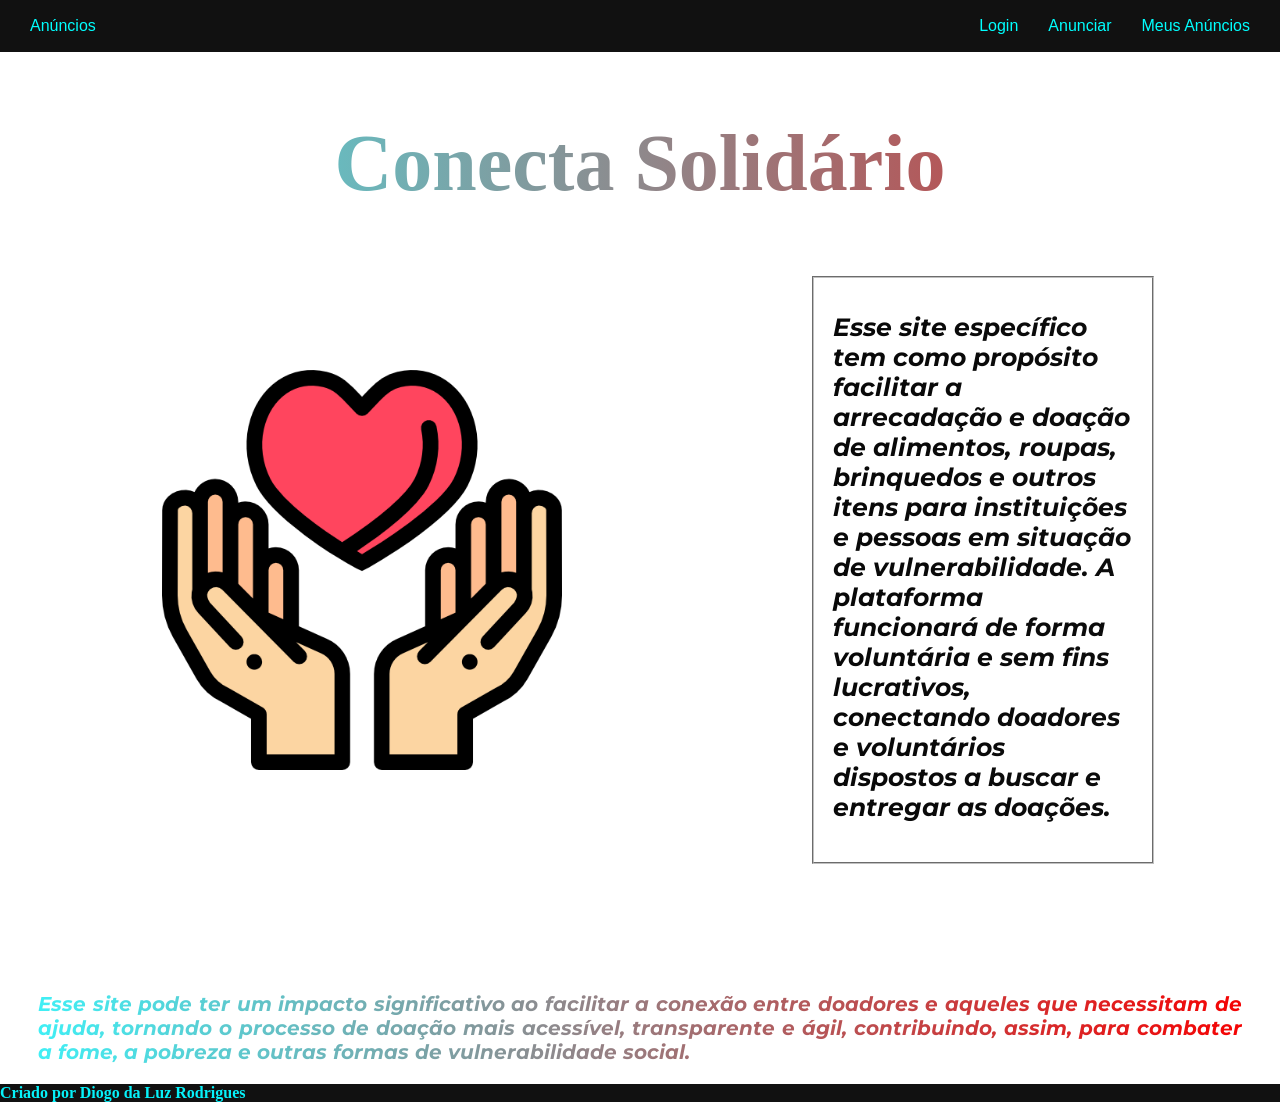
<file: index.html>
<!DOCTYPE html>
<html lang="pt">
<head>
    <meta charset="UTF-8">
    <meta name="viewport" content="width=device-width, initial-scale=1.0">
    <link rel="shortcut icon" href="imagens/icon solidario.png" type="solidario">

    <link rel="preconnect" href="https://fonts.googleapis.com">
    <link rel="preconnect" href="https://fonts.gstatic.com" crossorigin>
    <link href="https://fonts.googleapis.com/css2?family=Montserrat:ital,wght@0,100..900;1,100..900&display=swap" rel="stylesheet">
    
    <title>Conecta Solidário</title>
    <link rel="stylesheet" href="./css/index.css"
</head>
<body>
    <!--CABEÇALHO-->
  <header>
    <nav class="menu">
        <a href="Anuncios.html">Anúncios</a>
        <ul>
            <li><a href="Login.html">Login</a></li>
            <li><a href="Anuncio.html">Anunciar</a></li>
            <li><a href="MeusAnuncios.html">Meus Anúncios</a></li>            
        </ul>
    </nav>
    <h2 class="Titulo">Conecta Solidário  <span></span></h2>
  </header>
  <main class="main_principal">
    <main class="main_secundario">
      <img src="./imagens/icon solidario.png" alt="Imagem Solidário" class="imagem">
      <fieldset class="texto">
         <p>Esse site específico tem como propósito facilitar a arrecadação e doação de alimentos, roupas, brinquedos e outros itens para instituições e pessoas em situação de vulnerabilidade. A plataforma funcionará de forma voluntária e sem fins lucrativos, conectando doadores e voluntários dispostos a buscar e entregar as doações.</p>
      </fieldset>
    </main>
      <br><br><br><br><br><br>
      <p class="texto_final">Esse site pode ter um impacto significativo ao facilitar a conexão entre doadores e aqueles que necessitam de ajuda, tornando o processo de doação mais acessível, transparente e ágil, contribuindo, assim, para combater a fome, a pobreza e outras formas de vulnerabilidade social.</p>
    
  </main>
  <header class="criador">
    <h2 class="autor">Criado por  <span class="autor2">Diogo da Luz Rodrigues</span></h2>   
   </header>
    
</body>
</file>
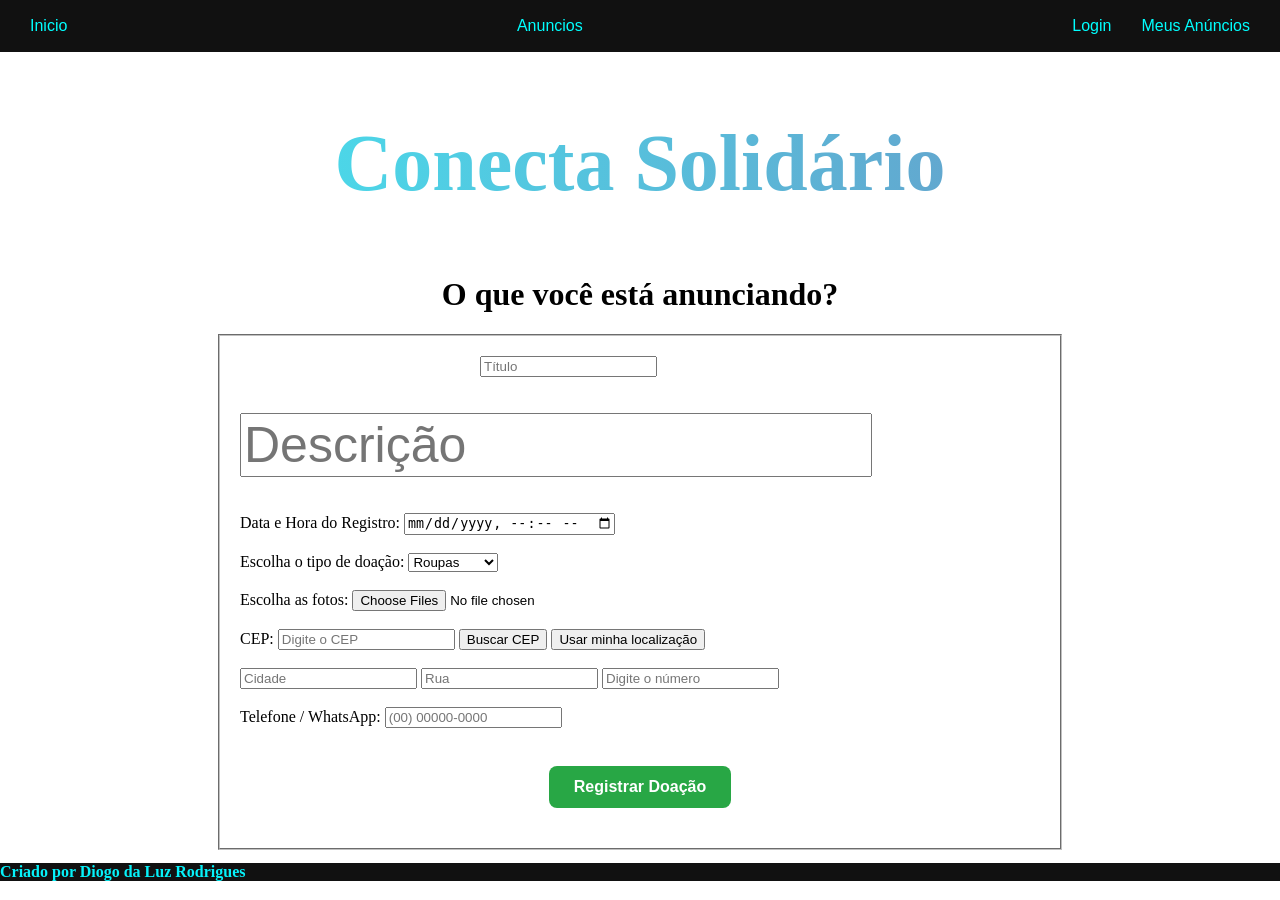
<file: Anuncio.html>
<!DOCTYPE html>
<html lang="pt">
<head>
    <meta charset="UTF-8">
    <meta name="viewport" content="width=device-width, initial-scale=1.0">
    <link rel="shortcut icon" href="imagens/icon solidario.png" type="solidario">

    <title>Anunciar</title>
    <link rel="stylesheet" href="./css/Anuncio.css">
</head>
<body>
    <!--CABEÇALHO-->
  <header>
    <nav class="menu">
        <a href="index.html">Inicio</a>
        <a href="Anuncios.html">Anuncios</a>
        <ul>
            <li><a href="Login.html">Login</a></li>
            <li><a href="MeusAnuncios.html">Meus Anúncios</a></li>            
        </ul>
    </nav>
    <h2 class="Titulo">Conecta Solidário  <span></span></h2>
  </header>
  <main>
    <form id="formDoacao" action="">
    <h1 class="titulo_secundario">O que você está anunciando?</h1>

    <fieldset class="anuncio_preencher">

        <input type="text" placeholder="Título" class="titulo_preencher" required><br><br>

        <input type="text" placeholder="Descrição" class="descricao_preencher" required><br><br>

        <label>Data e Hora do Registro:</label>
        <input type="datetime-local" name="data" required><br><br>

        <label for="tipodoacao">Escolha o tipo de doação:</label>
        <select id="tipodoacao" name="tipo" required>
            <option value="roupas">Roupas</option>
            <option value="brinquedos">Brinquedos</option>
            <option value="moveis">Móveis</option>
            <option value="eletronicos">Eletrônicos</option>
        </select>
        <br><br>

        <label for="fotos">Escolha as fotos:</label>
        <input type="file" id="fotos" name="fotos" accept="image/*" multiple>
        <br><br>

        <label for="cep">CEP:</label>
        <input type="text" id="cep" placeholder="Digite o CEP">

        <button type="button" onclick="buscarCEP()">
            Buscar CEP
        </button>

        <button type="button" onclick="obterLocalizacao()">
            Usar minha localização
        </button>

        <br><br>

        <input type="text" id="cidade" placeholder="Cidade" readonly>
        <input type="text" id="rua" placeholder="Rua" readonly>
        <input type="text" id="numero" placeholder="Digite o número">

        <br><br>

        <label for="contato">Telefone / WhatsApp:</label>
        <input
            type="tel"
            id="contato"
            placeholder="(00) 00000-0000"
            maxlength="15"
            required
        >

        <br><br>

        <button type="submit" class="btn-registrar">
            Registrar Doação
        </button>

    </fieldset>
</form>

<script>
    // Busca pelo CEP
    async function buscarCEP() {
        const cep = document.getElementById("cep").value.replace(/\D/g, "");

        if (cep.length !== 8) {
            alert("Digite um CEP válido!");
            return;
        }

        try {
            const resposta = await fetch(`https://viacep.com.br/ws/${cep}/json/`);
            const dados = await resposta.json();

            if (dados.erro) {
                alert("CEP não encontrado!");
                return;
            }

            document.getElementById("cidade").value = dados.localidade;
            document.getElementById("rua").value = dados.logradouro;
            document.getElementById("numero").value = "";
        } catch (erro) {
            alert("Erro ao buscar CEP.");
        }
    }

    // Usa a localização atual
    async function obterLocalizacao() {
        if (navigator.geolocation) {

            navigator.geolocation.getCurrentPosition(
                async function (posicao) {

                    const latitude = posicao.coords.latitude;
                    const longitude = posicao.coords.longitude;

                    try {
                        const resposta = await fetch(
                            `https://nominatim.openstreetmap.org/reverse?format=json&lat=${latitude}&lon=${longitude}`
                        );

                        const dados = await resposta.json();

                        document.getElementById("cidade").value =
                            dados.address.city ||
                            dados.address.town ||
                            dados.address.village ||
                            "";

                        document.getElementById("rua").value =
                            dados.address.road || "";

                        document.getElementById("numero").value =
                            dados.address.house_number || "";

                    } catch (erro) {
                        alert("Erro ao obter endereço.");
                    }
                },
                function () {
                    alert("Não foi possível obter sua localização.");
                }
            );

        } else {
            alert("Geolocalização não suportada.");
        }
    }

    // Máscara para telefone
    document.getElementById("contato").addEventListener("input", function (e) {
        let valor = e.target.value.replace(/\D/g, "");

        valor = valor.replace(/^(\d{2})(\d)/g, "($1) $2");
        valor = valor.replace(/(\d{5})(\d)/, "$1-$2");

        e.target.value = valor;
    });
</script>
  </main>

    <script>
   document.getElementById("formDoacao").addEventListener("submit", function(event) {
    event.preventDefault();

    const arquivo = document.getElementById("fotos").files[0];

    const reader = new FileReader();

    reader.onload = function() {

        const doacao = {
            titulo: document.querySelector(".titulo_preencher").value,
            descricao: document.querySelector(".descricao_preencher").value,
            cidade: document.getElementById("cidade").value,
            rua: document.getElementById("rua").value,
            numero: document.getElementById("numero").value,
            contato: document.getElementById("contato").value,
            imagem: reader.result
        };

       // localStorage.setItem("doacao", JSON.stringify(doacao));
       
        let doacoes = JSON.parse(localStorage.getItem("doacoes")) || [];
        doacoes.push(doacao);
        localStorage.setItem("doacoes", JSON.stringify(doacoes));

        window.location.href = "Anuncios.html";
    };

    if (arquivo) {
        reader.readAsDataURL(arquivo);
    } else {
        alert("Selecione uma imagem.");
    }
});
</script>
 
  <header class="criador">
    <h2 class="autor">Criado por  <span class="autor2">Diogo da Luz Rodrigues</span></h2>   
   </header>
    
</body>
</html>
</file>
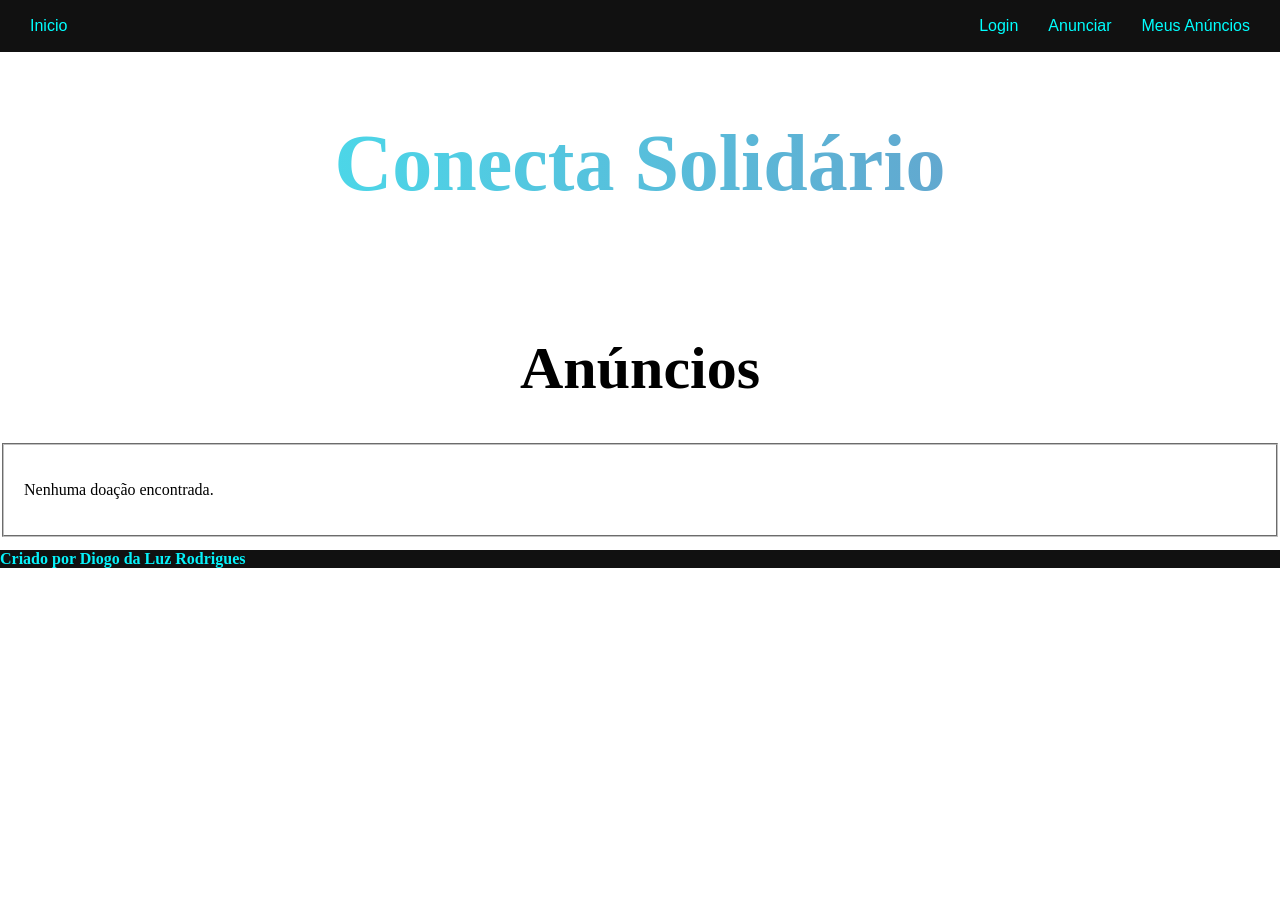
<file: Anuncios.html>
<!DOCTYPE html>
<html lang="pt">
<head>
    <meta charset="UTF-8">
    <meta name="viewport" content="width=device-width, initial-scale=1.0">
    <link rel="shortcut icon" href="imagens/icon solidario.png" type="solidario">

    <title>Anúncios</title>
    <link rel="stylesheet" href="./css/Anuncios.css">
</head>
<body>
    <!--CABEÇALHO-->
  <header>
    <nav class="menu">
        <a href="index.html">Inicio</a>
        <ul>
            <li><a href="Login.html">Login</a></li>
            <li><a href="Anuncio.html">Anunciar</a></li>
            <li><a href="MeusAnuncios.html">Meus Anúncios</a></li>            
        </ul>
    </nav>
    <h2 class="Titulo">Conecta Solidário  <span></span></h2>
  </header>
  <main>
      <br>  
      <h1 class="titulo_anuncios">Anúncios</h1>
      <fieldset class="anuncios">
      <div id="resultado"></div>  
      <script>
const doacoes = JSON.parse(localStorage.getItem("doacoes")) || [];

let html = "";

if(doacoes.length > 0){

    doacoes.forEach(doacao => {

        html += `
            <div class="card-anuncio">

                <img src="${doacao.imagem}" class="foto-anuncio">

                <h2>${doacao.titulo}</h2>

                <p><strong>Descrição:</strong> ${doacao.descricao}</p>

                <p><strong>Cidade:</strong> ${doacao.cidade}</p>

                <p><strong>Rua:</strong> ${doacao.rua}</p>

                <p><strong>Número:</strong> ${doacao.numero}</p>

                <p><strong>Contato:</strong> ${doacao.contato}</p>

            </div>
        `;
    });

    document.getElementById("resultado").innerHTML = html;

} else {

    document.getElementById("resultado").innerHTML =
    "<p>Nenhuma doação encontrada.</p>";

}
</script>
      </fieldset>  
  </main>
  <header class="criador">
    <h2 class="autor">Criado por  <span class="autor2">Diogo da Luz Rodrigues</span></h2>   
   </header>
    
</body>
</html>
</file>
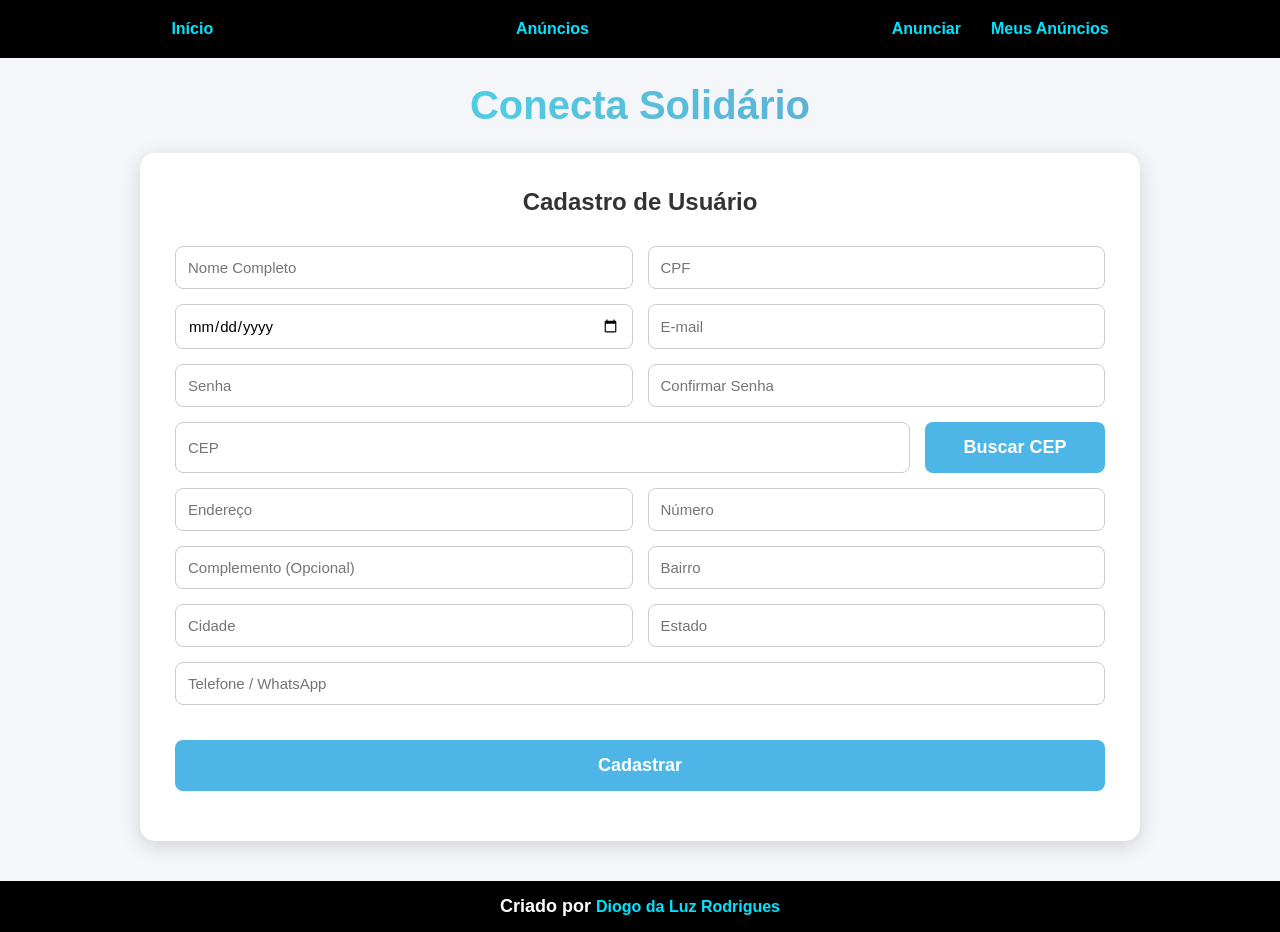
<file: Cadastro.html>
<!DOCTYPE html>
<html lang="pt-BR">
<head>
    <meta charset="UTF-8">
    <meta name="viewport" content="width=device-width, initial-scale=1.0">
    <title>Cadastro</title>
    <link rel="stylesheet" href="./css/Cadastro.css">
</head>
<body>

    <!-- CABEÇALHO -->
    <header>
        <nav class="menu">
            <a href="index.html">Início</a>
            <a href="Anuncios.html">Anúncios</a>

            <ul>
                <li><a href="Anuncio.html">Anunciar</a></li>
                <li><a href="MeusAnuncios.html">Meus Anúncios</a></li>
            </ul>
        </nav>

        <h2 class="Titulo">Conecta Solidário</h2>
    </header>

    <!-- FORMULÁRIO -->
    <main>
        <div class="cadastro_secundario">

            <h2>Cadastro de Usuário</h2>

            <div class="form-row">
                <input type="text" id="nome" placeholder="Nome Completo" required>
                <input type="text" id="cpf" placeholder="CPF" required>
            </div>

            <div class="form-row">
                <input type="date" id="nascimento" required>
                <input type="email" id="email" placeholder="E-mail" required>
            </div>

            <div class="form-row">
                <input type="password" id="senha" placeholder="Senha" required>
                <input type="password" id="confirmarSenha" placeholder="Confirmar Senha" required>
            </div>

            <div class="form-row cep-row">
               <input type="text" id="cep" placeholder="CEP" maxlength="8">
               <button type="button" onclick="buscarCEP()">Buscar CEP</button>
            </div>

            <div class="form-row">
                <input type="text" id="endereco" placeholder="Endereço">
                <input type="text" id="numero" placeholder="Número">
            </div>

            <div class="form-row">
                <input type="text" id="complemento" placeholder="Complemento (Opcional)">
                <input type="text" id="bairro" placeholder="Bairro">
            </div>

            <div class="form-row">
                <input type="text" id="cidade" placeholder="Cidade">
                <input type="text" id="estado" placeholder="Estado">
            </div>

            <div class="form-row">
                <input type="tel" id="telefone" placeholder="Telefone / WhatsApp">
            </div>

            <button type="button" onclick="cadastrarUsuario()">
                Cadastrar
            </button>

            <p id="mensagem-cadastro"></p>

        </div>
    </main>

    <!-- RODAPÉ -->
    <footer class="criador">
        <h2 class="autor">
            Criado por <span class="autor2">Diogo da Luz Rodrigues</span>
        </h2>
    </footer>

    <script>

        async function buscarCEP() {

            const cep = document.getElementById("cep").value.replace(/\D/g, "");

            if (cep.length !== 8) {
                alert("Digite um CEP válido!");
                return;
            }

            try {

                const resposta = await fetch(`https://viacep.com.br/ws/${cep}/json/`);
                const dados = await resposta.json();

                if (dados.erro) {
                    alert("CEP não encontrado!");
                    return;
                }

                document.getElementById("endereco").value = dados.logradouro;
                document.getElementById("bairro").value = dados.bairro;
                document.getElementById("cidade").value = dados.localidade;
                document.getElementById("estado").value = dados.uf;

            } catch (erro) {
                alert("Erro ao consultar CEP.");
            }
        }

        function cadastrarUsuario() {

            const nome = document.getElementById("nome").value.trim();
            const cpf = document.getElementById("cpf").value.trim();
            const nascimento = document.getElementById("nascimento").value;
            const email = document.getElementById("email").value.trim();
            const senha = document.getElementById("senha").value;
            const confirmarSenha = document.getElementById("confirmarSenha").value;
            const cep = document.getElementById("cep").value;
            const endereco = document.getElementById("endereco").value;
            const numero = document.getElementById("numero").value;
            const complemento = document.getElementById("complemento").value;
            const bairro = document.getElementById("bairro").value;
            const cidade = document.getElementById("cidade").value;
            const estado = document.getElementById("estado").value;
            const telefone = document.getElementById("telefone").value;

            if (
                !nome ||
                !cpf ||
                !nascimento ||
                !email ||
                !senha ||
                !confirmarSenha
            ) {
                document.getElementById("mensagem-cadastro").innerHTML =
                    "❌ Preencha todos os campos obrigatórios!";
                return;
            }

            if (senha !== confirmarSenha) {
                document.getElementById("mensagem-cadastro").innerHTML =
                    "❌ As senhas não coincidem!";
                return;
            }

            const usuario = {
                nome,
                cpf,
                nascimento,
                email,
                senha,
                cep,
                endereco,
                numero,
                complemento,
                bairro,
                cidade,
                estado,
                telefone
            };

            localStorage.setItem("usuario", JSON.stringify(usuario));

            document.getElementById("mensagem-cadastro").innerHTML =
                "✅ Cadastro realizado com sucesso!";

            setTimeout(() => {
                window.location.href = "Login.html";
            }, 2000);
        }

    </script>

</body>
</html>
</file>
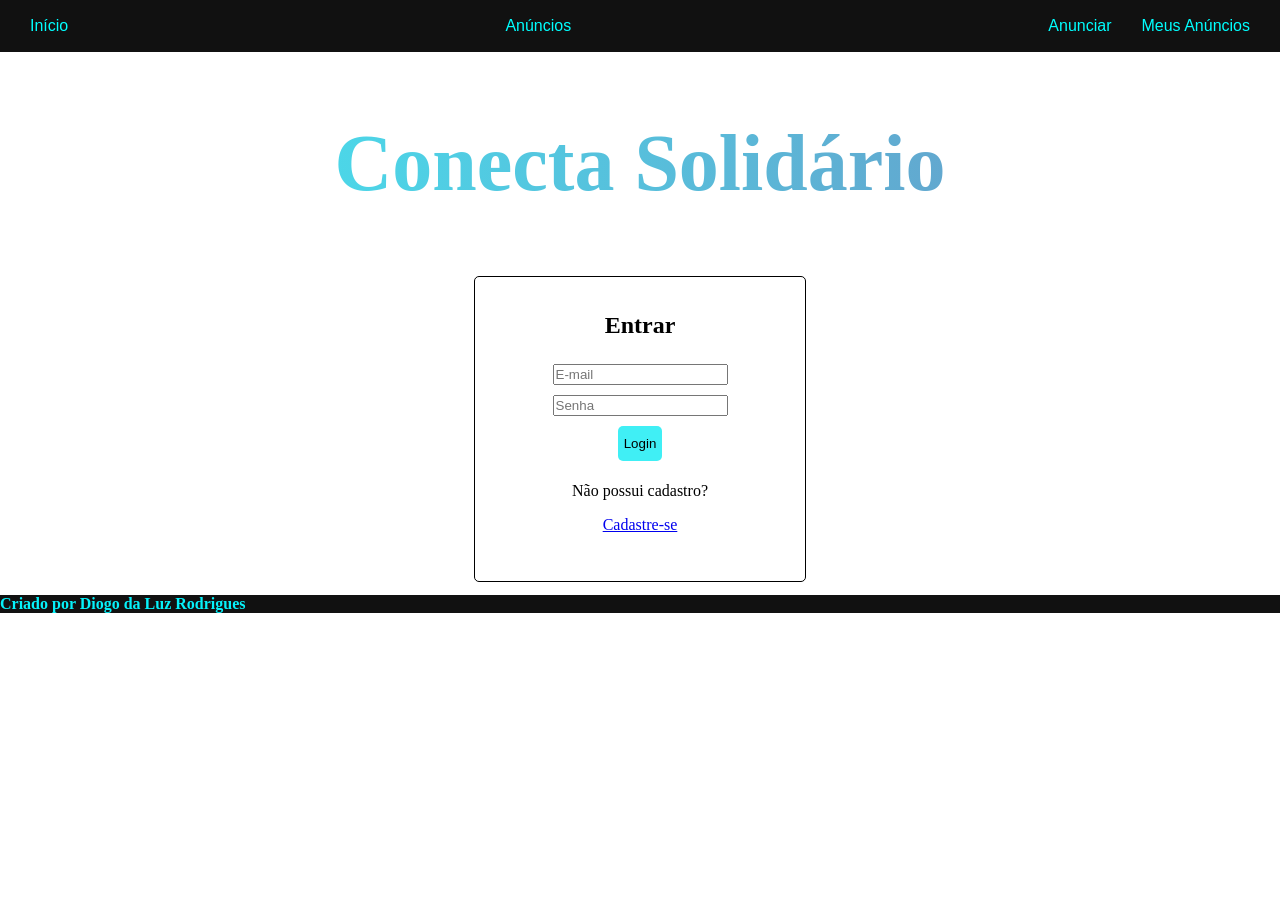
<file: Login.html>
<!DOCTYPE html>
<html lang="pt-BR">
<head>
    <meta charset="UTF-8">
    <meta name="viewport" content="width=device-width, initial-scale=1.0">
    <link rel="shortcut icon" href="imagens/icon solidario.png" type="image/png">

    <title>Login</title>
    <link rel="stylesheet" href="./css/Login.css">
</head>
<body>

    <!-- CABEÇALHO -->
    <header>
        <nav class="menu">
            <a href="index.html">Início</a>
            <a href="Anuncios.html">Anúncios</a>

            <ul>
                <li><a href="Anuncio.html">Anunciar</a></li>
                <li><a href="MeusAnuncios.html">Meus Anúncios</a></li>
            </ul>
        </nav>

        <h2 class="Titulo">Conecta Solidário</h2>
    </header>

    <!-- LOGIN -->
    <main>
        <div class="login_secundario">

            <h2>Entrar</h2>

            <input type="email" id="email" placeholder="E-mail">

            <input type="password" id="senha" placeholder="Senha">

            <button onclick="fazerLogin()">
                Login
            </button>

            <p>Não possui cadastro?</p>

            <a href="Cadastro.html">
                Cadastre-se
            </a>

            <p id="mensagem-login"></p>

        </div>
    </main>

    <!-- RODAPÉ -->
    <footer class="criador">
        <h2 class="autor">
            Criado por <span class="autor2">Diogo da Luz Rodrigues</span>
        </h2>
    </footer>

    <script>

        function fazerLogin() {

            const email = document.getElementById("email").value.trim();
            const senha = document.getElementById("senha").value;

            const usuario = JSON.parse(localStorage.getItem("usuario"));

            if (!usuario) {

                document.getElementById("mensagem-login").innerHTML =
                "❌ Nenhum usuário cadastrado!";

                return;
            }

            if (email === "" || senha === "") {

                document.getElementById("mensagem-login").innerHTML =
                "❌ Preencha e-mail e senha!";

                return;
            }

            if (
                email === usuario.email &&
                senha === usuario.senha
            ) {

                document.getElementById("mensagem-login").innerHTML =
                "✅ Login realizado com sucesso!";

                setTimeout(() => {
                    window.location.href = "index.html";
                }, 1500);

            } else {

                document.getElementById("mensagem-login").innerHTML =
                "❌ E-mail ou senha incorretos!";
            }
        }

    </script>

</body>
</html>
</file>
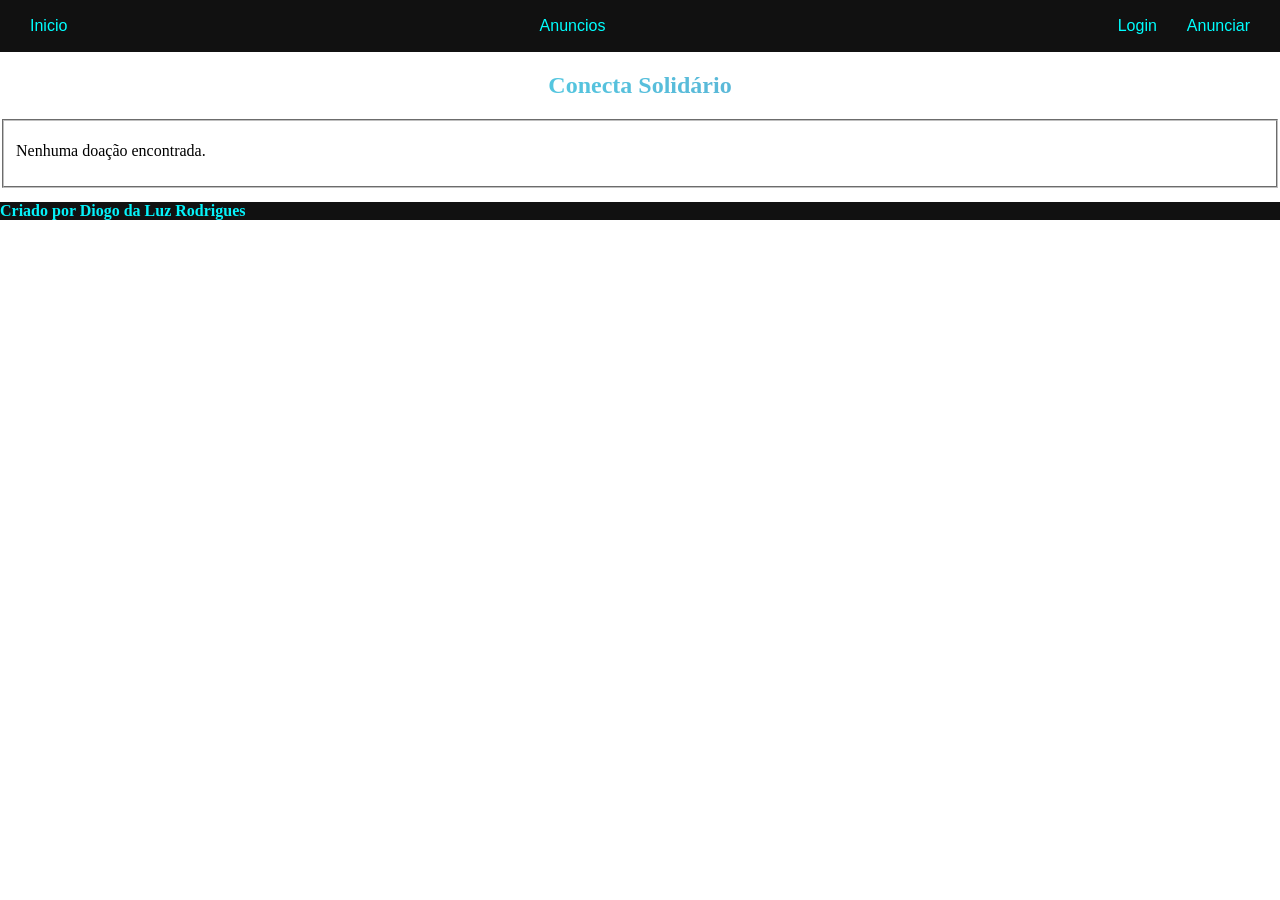
<file: MeusAnuncios.html>
<!DOCTYPE html>
<html lang="pt">
<head>
    <meta charset="UTF-8">
    <meta name="viewport" content="width=device-width, initial-scale=1.0">
    <link rel="shortcut icon" href="imagens/icon solidario.png" type="solidario">

    <title>Meus Anúncios</title>
    <link rel="stylesheet" href="./css/MeusAnuncios.css">
</head>
<body>
    <!--CABEÇALHO-->
  <header>
    <nav class="menu">
        <a href="index.html">Inicio</a>
        <a href="Anuncios.html">Anuncios</a>
        <ul>
            <li><a href="Login.html">Login</a></li>
            <li><a href="Anuncio.html">Anunciar</a></li>        
        </ul>
    </nav>
    <h2 class="Titulo">Conecta Solidário  <span></span></h2>
  </header>
  <main>
    <fieldset>
      <div id="resultado"></div>  
      <script>
const doacoes = JSON.parse(localStorage.getItem("doacoes")) || [];

let html = "";

if(doacoes.length > 0){

    doacoes.forEach(doacao => {

        html += `
            <div class="card-anuncio">

                <img src="${doacao.imagem}" class="foto-anuncio">

                <h2>${doacao.titulo}</h2>

                <p><strong>Descrição:</strong> ${doacao.descricao}</p>

                <p><strong>Cidade:</strong> ${doacao.cidade}</p>

                <p><strong>Rua:</strong> ${doacao.rua}</p>

                <p><strong>Número:</strong> ${doacao.numero}</p>

                <p><strong>Contato:</strong> ${doacao.contato}</p>

            </div>
        `;
    });

    document.getElementById("resultado").innerHTML = html;

} else {

    document.getElementById("resultado").innerHTML =
    "<p>Nenhuma doação encontrada.</p>";

}
</script>
    </fieldset>
  </main>
  <header class="criador">
    <h2 class="autor">Criado por  <span class="autor2">Diogo da Luz Rodrigues</span></h2>   
   </header>
    
</body>
</file>
<file: css/index.css>
body{
  margin:0;
}

/* MENU*/
.menu{
    display: flex;
    justify-content: space-between;
    align-items: center;
    background: #111;
    padding: 1px 30px;
    font-family:'Franklin Gothic Medium', 'Arial Narrow', Arial, sans-serif;
}
.menu ul{
    display: flex;
    gap: 30px;
    list-style: none;
}
.menu a{
    color: cyan;
    text-decoration: none;
}
/* TITULO INICIAL DA PAGINA */
.Titulo{
 display: flex;
 align-items: center;
 justify-content: center;
 background: linear-gradient(to left, #dd2222, #40eff5);
 background-clip: text;
 -webkit-background-clip: text;
 -webkit-text-fill-color: transparent;
 font-size: 80px;
}

/*IMAGEM DA PAGINA*/
.imagem{
  margin-left: 3%;
  width: 400px;
}
/*MAIN SECUNDARIO*/
.main_secundario{
   display: flex;
   align-items: center;
   justify-content: space-around;
}
/*TEXTO DA PAGINA INDEX*/
.texto{
  display: flex;
  justify-content: flex-end;
  width: 300px;
  font-family: "Montserrat", sans-serif;
  font-size: 25px;
  font-style: italic;
  font-weight: bold;
  background: linear-gradient(to left, #0c0c0c, #080808);
  background-clip: text;
  -webkit-background-clip: text;
  -webkit-text-fill-color: transparent;
}
/*TEXTO DA PAGINA INDEX FINAL*/
.texto_final{
  margin-left: 3%;
  margin-right: 3%;
  font-size: 20px;
  font-family: "Montserrat", sans-serif;
  text-align: justify;
  font-weight: bold;
  font-style: italic;
  background: linear-gradient(to left, #f50303, #40eff5);
  background-clip: text;
  -webkit-background-clip: text;
  -webkit-text-fill-color: transparent;
}
/*CRIADOR FINAL DA PAGINA*/
.criador{
  float:center;
  background: #111;
  padding: 0,5% 30px;
}
.autor{
  color: rgb(6, 242, 250);
  font-size: medium;
  font-weight: bold;
}
.autor2{
  color: rgb(6, 242, 250);
  font:bold;
  font-size: medium;
}
</file>
<file: css/Anuncio.css>
body{
  margin:0;
}

/* MENU*/
.menu{
    display: flex;
    justify-content: space-between;
    align-items: center;
    background: #111;
    padding: 1px 30px;
    font-family:'Franklin Gothic Medium', 'Arial Narrow', Arial, sans-serif;
}
.menu ul{
    display: flex;
    gap: 30px;
    list-style: none;
}
.menu a{
    color: cyan;
    text-decoration: none;
}
/* TITULO INICIAL DA PAGINA */
.Titulo{
 display: flex;
 align-items: center;
 justify-content: center;
 background: linear-gradient(to left, #6e8fc2, #40eff5);
 background-clip: text;
 -webkit-background-clip: text;
 -webkit-text-fill-color: transparent;
 font-size: 80px;
}
/*TITULO SECUNDARIO*/
.titulo_secundario{
  display: flex;
  align-items: center;
  justify-content: center;
}
/*FORMULARIO DO ANUNCIO*/
.anuncio_preencher{
    width: 80%;
    max-width: 800px;
    margin: 0 auto; /* centraliza horizontalmente */
    padding: 20px;
}
.btn-registrar{
    display: block;
    margin: 20px auto;
    background-color: #28a745;
    color: white;
    border: none;
    padding: 12px 25px;
    border-radius: 8px;
    cursor: pointer;
    font-size: 16px;
    font-weight: bold;
}
.titulo_preencher{
  display: flex;
  align-items: center;
  justify-content: center;
  margin-left: 30%;
}
.descricao_preencher{
  display: flex;
  font-size: 50px;
}
/*CRIADOR FINAL DA PAGINA*/
.criador{
  float:center;
  background: #111;
  padding: 0,5% 30px;
}
.autor{
  color: rgb(6, 242, 250);
  font-size: medium;
  font-weight: bold;
}
.autor2{
  color: rgb(6, 242, 250);
  font:bold;
  font-size: medium;
}
</file>
<file: css/Anuncios.css>
body{
  margin:0;
}

/* MENU*/
.menu{
    display: flex;
    justify-content: space-between;
    align-items: center;
    background: #111;
    padding: 1px 30px;
    font-family:'Franklin Gothic Medium', 'Arial Narrow', Arial, sans-serif;
}
.menu ul{
    display: flex;
    gap: 30px;
    list-style: none;
}
.menu a{
    color: cyan;
    text-decoration: none;
}
/* TITULO INICIAL DA PAGINA */
.Titulo{
 display: flex;
 align-items: center;
 justify-content: center;
 background: linear-gradient(to left, #6e8fc2, #40eff5);
 background-clip: text;
 -webkit-background-clip: text;
 -webkit-text-fill-color: transparent;
 font-size: 80px;
}
/* TITULO ANUNCIOS*/
.titulo_anuncios{
    align-items: center;
    display: flex;
    justify-content: center;
    font-size: 60px;
}
/* ANUNCIOS ANUNCIADOS*/
.anuncios{
    display: flex;
    flex-wrap: wrap;
    gap: 20px;
    padding: 20px;
}
/*CRIADOR FINAL DA PAGINA*/
.criador{
  float:center;
  background: #111;
  padding: 0,5% 30px;
}
.autor{
  color: rgb(6, 242, 250);
  font-size: medium;
  font-weight: bold;
}
.autor2{
  color: rgb(6, 242, 250);
  font:bold;
  font-size: medium;
}

.foto-anuncio{
    width: 100%;
    max-width: 300px;
    height: 200px;
    object-fit: cover;
    border-radius: 10px;
    margin-bottom: 10px;
}
</file>
<file: css/Cadastro.css>
body{
  margin:0;
}

/* MENU*/
.menu{
    display: flex;
    justify-content: space-between;
    align-items: center;
    background: #111;
    padding: 1px 30px;
    font-family:'Franklin Gothic Medium', 'Arial Narrow', Arial, sans-serif;
}
.menu ul{
    display: flex;
    gap: 30px;
    list-style: none;
}
.menu a{
    color: cyan;
    text-decoration: none;
}
/* TITULO INICIAL DA PAGINA */
.Titulo{
 display: flex;
 align-items: center;
 justify-content: center;
 background: linear-gradient(to left, #6e8fc2, #40eff5);
 background-clip: text;
 -webkit-background-clip: text;
 -webkit-text-fill-color: transparent;
}

/*CRIADOR FINAL DA PAGINA*/
.criador{
  float:center;
  background: #111;
  padding: 0,5% 30px;
}
.autor{
  color: rgb(6, 242, 250);
  font-size: medium;
  font-weight: bold;
}
.autor2{
  color: rgb(6, 242, 250);
  font:bold;
  font-size: medium;
}
/*-------------------------------------------------------*/
/* RESET */
*{
    margin: 0;
    padding: 0;
    box-sizing: border-box;
    font-family: Arial, Helvetica, sans-serif;
}

/* CORPO */
body{
    background: #f4f6f9;
    min-height: 100vh;
}

/* MENU */
.menu{
    background: #000;
    display: flex;
    justify-content: space-around;
    align-items: center;
    padding: 20px;
}

.menu a{
    color: #00e5ff;
    text-decoration: none;
    font-weight: bold;
    transition: 0.3s;
}

.menu a:hover{
    color: white;
}

.menu ul{
    list-style: none;
    display: flex;
    gap: 30px;
}

/* TÍTULO */
.Titulo{
    text-align: center;
    margin: 25px 0;
    color: #4db6e7;
    font-size: 40px;
}

/* FORMULÁRIO */
.cadastro_secundario{
    max-width: 1000px;
    margin: auto;
    background: white;
    padding: 35px;
    border-radius: 15px;
    box-shadow: 0 5px 20px rgba(0,0,0,0.15);
}

.cadastro_secundario h2{
    text-align: center;
    margin-bottom: 30px;
    color: #333;
}

/* ORGANIZAÇÃO DOS CAMPOS */
.form-row{
    display: flex;
    gap: 15px;
    margin-bottom: 15px;
}

.form-row input{
    flex: 1;
}

/* INPUTS */
input{
    width: 100%;
    padding: 12px;
    border: 1px solid #ccc;
    border-radius: 8px;
    font-size: 15px;
    transition: 0.3s;
}

input:focus{
    outline: none;
    border-color: #4db6e7;
    box-shadow: 0 0 8px rgba(77,182,231,0.5);
}

/* BOTÃO */
button{
    width: 100%;
    padding: 15px;
    margin-top: 20px;
    border: none;
    border-radius: 8px;
    background: #4db6e7;
    color: white;
    font-size: 18px;
    font-weight: bold;
    cursor: pointer;
    transition: 0.3s;
}

button:hover{
    background: #2196f3;
    transform: translateY(-2px);
}

/* MENSAGEM */
#mensagem-cadastro{
    text-align: center;
    margin-top: 15px;
    font-weight: bold;
}

/* RODAPÉ */
.criador{
    margin-top: 40px;
    background: #000;
    text-align: center;
    padding: 15px;
}

.autor{
    color: white;
    font-size: 18px;
}

.autor2{
    color: #00e5ff;
}

/* RESPONSIVO */
@media(max-width: 768px){

    .form-row{
        flex-direction: column;
    }

    .Titulo{
        font-size: 30px;
    }

    .cadastro_secundario{
        margin: 20px;
    }
}
#cep{
    width: 50%;
}

.cep-row button{
    width: 180px;
    margin-top: 0;
}
</file>
<file: css/Login.css>
body{
  margin:0;
}

/* MENU*/
.menu{
    display: flex;
    justify-content: space-between;
    align-items: center;
    background: #111;
    padding: 1px 30px;
    font-family:'Franklin Gothic Medium', 'Arial Narrow', Arial, sans-serif;
}
.menu ul{
    display: flex;
    gap: 30px;
    list-style: none;
}
.menu a{
    color: cyan;
    text-decoration: none;
}
/* TITULO INICIAL DA PAGINA */
.Titulo{
 display: flex;
 align-items: center;
 justify-content: center;
 background: linear-gradient(to left, #6e8fc2, #40eff5);
 background-clip: text;
 -webkit-background-clip: text;
 -webkit-text-fill-color: transparent;
 font-size: 80px;
}
/*LOGIN DA PAGINA*/
main{
  display: flex;
  align-items: center;
  justify-content: center; 
}

/*LOGIN SECUNDARIO ENTRANDO COM E-MAIL E SENHA*/
.login_secundario{
  display: flex;
  flex-direction: column;
  width: 300px;
  padding: 15px;
  border: 1px solid;
  justify-content:center;
  align-items: center;
  border-radius: 5px;
}
input{
  margin: 5px 0px;
  height: 15px;
  padding: 1px;
}
button{
  height: 35px;
  margin: 5px 0px;
  background-color: #40eff5;
  border: none;
  border-radius: 5px;
  color: black;
}
button:hover{
  background-color: black;
  color: aqua;
}
/*CRIADOR FINAL DA PAGINA*/
.criador{
  float:center;
  background: #111;
  padding: 0,5% 30px;
}
.autor{
  color: rgb(6, 242, 250);
  font-size: medium;
  font-weight: bold;
}
.autor2{
  color: rgb(6, 242, 250);
  font:bold;
  font-size: medium;
}
</file>
<file: css/MeusAnuncios.css>
body{
  margin:0;
}

/* MENU*/
.menu{
    display: flex;
    justify-content: space-between;
    align-items: center;
    background: #111;
    padding: 1px 30px;
    font-family:'Franklin Gothic Medium', 'Arial Narrow', Arial, sans-serif;
}
.menu ul{
    display: flex;
    gap: 30px;
    list-style: none;
}
.menu a{
    color: cyan;
    text-decoration: none;
}
/* TITULO INICIAL DA PAGINA */
.Titulo{
 display: flex;
 align-items: center;
 justify-content: center;
 background: linear-gradient(to left, #6e8fc2, #40eff5);
 background-clip: text;
 -webkit-background-clip: text;
 -webkit-text-fill-color: transparent;
}

/*CRIADOR FINAL DA PAGINA*/
.criador{
  float:center;
  background: #111;
  padding: 0,5% 30px;
}
.autor{
  color: rgb(6, 242, 250);
  font-size: medium;
  font-weight: bold;
}
.autor2{
  color: rgb(6, 242, 250);
  font:bold;
  font-size: medium;
}
.foto-anuncio{
    width: 100%;
    max-width: 300px;
    height: 200px;
    object-fit: cover;
    border-radius: 10px;
    margin-bottom: 10px;
}
</file>
